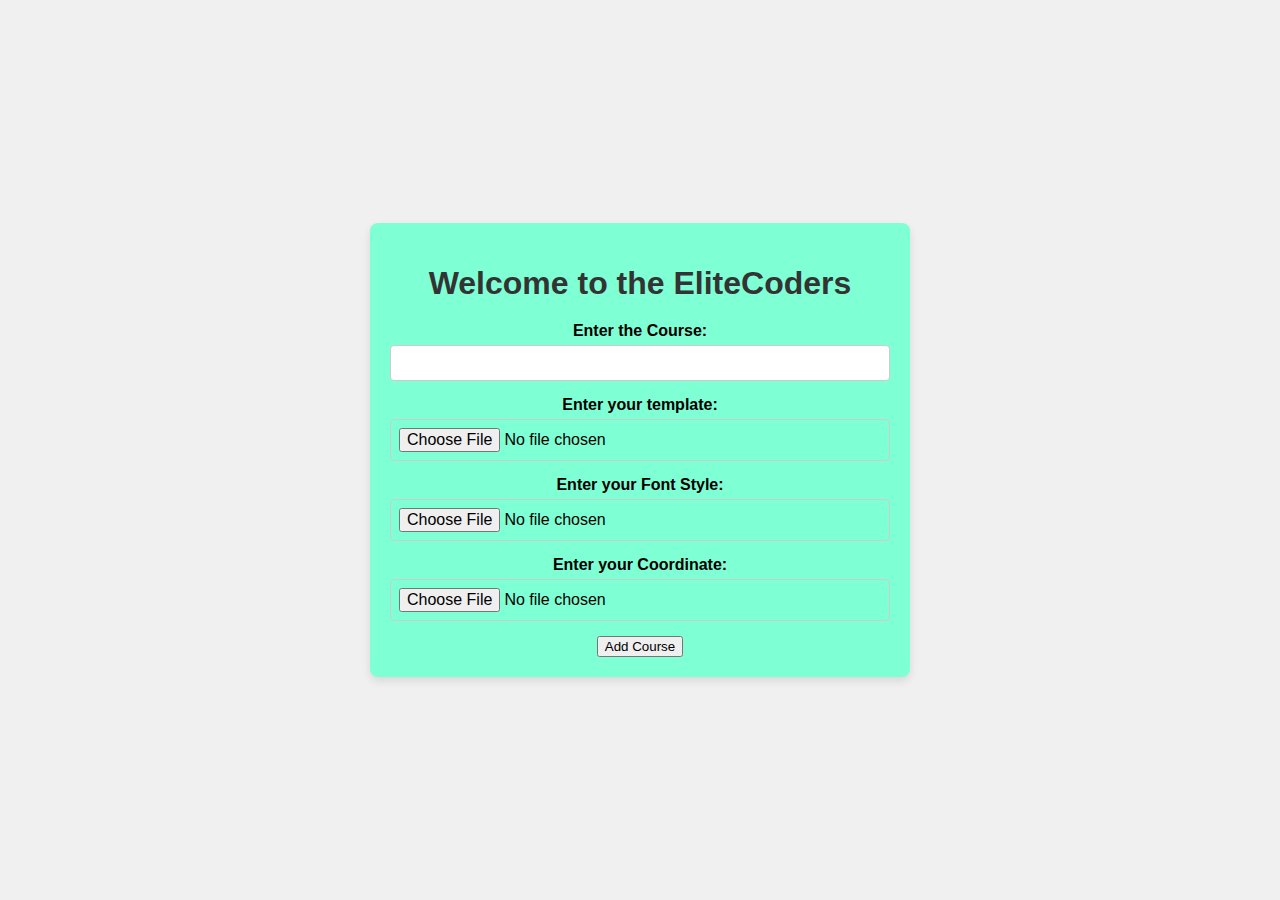
<file: Final/addCourse.html>
<!DOCTYPE html>
<html lang="en">
<head>
    <meta charset="UTF-8">
    <meta name="viewport" content="width=device-width, initial-scale=1.0">
    <title>Login Page</title>
    <!-- <link rel="stylesheet" href="temp.css"> -->
    <style>
        body {
            font-family: Arial, sans-serif;
            background-color: #f0f0f0;
            text-align: center;
            margin: 0;
            display: flex;
            justify-content: center;
            align-items: center;
            height: 100vh;
        }

        .container {
            background-color:aquamarine;
            padding: 20px;
            border-radius: 8px;
            box-shadow: 0 4px 8px rgba(0, 0, 0, 0.1);
            max-width: 500px;
            width: 100%;
        }

        h1 {
            color: #333333;
            margin-bottom: 20px;
        }

        .form-group {
            margin-bottom: 15px;
        }

        label {
            display: block;
            font-weight: bold;
            margin-bottom: 5px;
        }

        input[type="text"],
        input[type="file"] {
            width: 100%;
            padding: 8px;
            box-sizing: border-box;
            border: 1px solid #cccccc;
            border-radius: 4px;
            font-size: 16px;
        }

        button {
            background-color: #007bff;
            color: #ffffff;
            padding: 10px 20px;
            font-size: 16px;
            border: none;
            border-radius: 4px;
            cursor: pointer;
            transition: background-color 0.3s;
        }

        button:hover {
            background-color: #0056b3;
        }

        button:focus {
            outline: none;
        }
    </style>
    <link href="https://cdnjs.cloudflare.com/ajax/libs/font-awesome/6.0.0-beta3/css/all.min.css" rel="stylesheet">
</head>
<body>
    <div class="container">
        <form action="../backend/addCourse.php" method="post" enctype="multipart/form-data">
            <h1>Welcome to the EliteCoders</h1>

            <div class="form-group">
                <label for="Course">Enter the Course:</label>
                <input type="text" id="course" name="course" required>
            </div>

            <div class="form-group">
                <label for="templates">Enter your template:</label>
                <input type="file" id="templates" name="template" required>
            </div>

            <div class="form-group">
                <label for="Font">Enter your Font Style:</label>
                <input type="file" id="font" name="font" required>
            </div>

            <div class="form-group">
                <label for="Coordinate">Enter your Coordinate:</label>
                <input type="file" id="coordinate" name="coordinates" required>
            </div>
            
            <input type="submit" value="Add Course" name="submit">
        </form>
    </div>
</body>
</html>
</file>
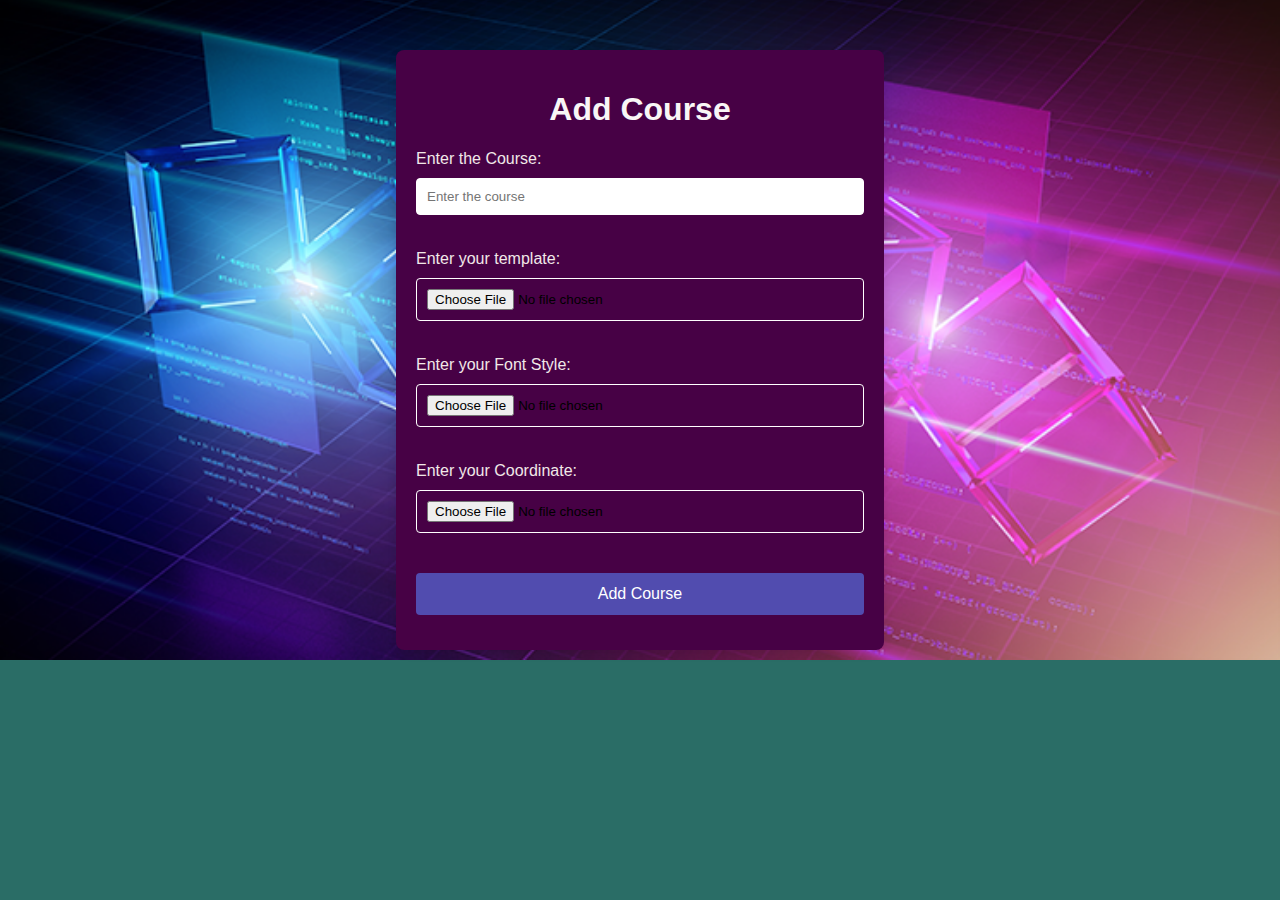
<file: Final/frontend/addcourse/addCourse.html>
<!DOCTYPE html>
<html lang="en">
<head>
    <meta charset="UTF-8">
    <meta name="viewport" content="width=device-width, initial-scale=1.0">
    <title>ADD COURSE</title>
    <!-- <link rel="stylesheet" href="temp.css"> -->
     <link rel="stylesheet" href="addCourse.css">
    <link href="https://cdnjs.cloudflare.com/ajax/libs/font-awesome/6.0.0-beta3/css/all.min.css" rel="stylesheet">
</head>
<body>
    <div class="container">
        <form action="http://localhost/Final/backend/addCourse.php" method="post" enctype="multipart/form-data">
            <h1>Add Course</h1>

            <div class="form-group">
                <label for="Course">Enter the Course:</label>
                <input type="text" id="course" name="course" placeholder="Enter the course " required>
            </div>

            <div class="form-group">
                <label for="templates">Enter your template:</label>
                <input type="file" id="templates" name="template" required>
            </div>

            <div class="form-group">
                <label for="Font">Enter your Font Style:</label>
                <input type="file" id="font" name="font" required>
            </div>

            <div class="form-group">
                <label for="Coordinate">Enter your Coordinate:</label>
                <input type="file" id="coordinate" name="coordinates" required>
            </div>
            
            <input type="submit" value="Add Course" name="submit">
        </form>
    </div>
</body>
</html>
</file>
<file: Final/frontend/addcourse/addCourse.css>
body {
    font-family: Arial, sans-serif;
    background-color: #2a6d66;
    background-image: url('1644357925388.png');
    background-size: cover; 
    background-position: center;
    background-repeat: no-repeat;
    margin: 0;
    padding: 0;
}

.container {
    width: 35%;
    margin: auto;
    background: #470145;
    padding: 20px;
    margin-top: 50px;
    box-shadow: 0 4px 8px rgba(0, 0, 0, 0.1);
    border-radius: 8px;
}

form {
    display: flex;
    flex-direction: column;
}

h1 {
    text-align: center;
    color: #f9f6f6;
}

.form-group {
    margin-bottom: 20px;
}

label {
    font-size: 16px;
    color: #f1e8e8;
    margin-bottom: 5px;
    display: block;
}

input {
    width: 100%;
    padding: 10px;
    margin-top: 5px;
    margin-bottom: 15px;
    border: 1px solid #ffffff;
    border-radius: 4px;
    box-sizing: border-box;
}

input[type="submit"] {
    background-color: #514caf;
    color: white;
    cursor: pointer;
    font-size: 16px;
    padding: 12px 20px;
    border: none;
    border-radius: 4px;
}

input[type="submit"]:hover {
    background-color: #45a05a;
}

/* Add some responsive styling */
@media screen and (max-width: 600px) {
    .container {
        width: 80%;
    }
}
</file>
